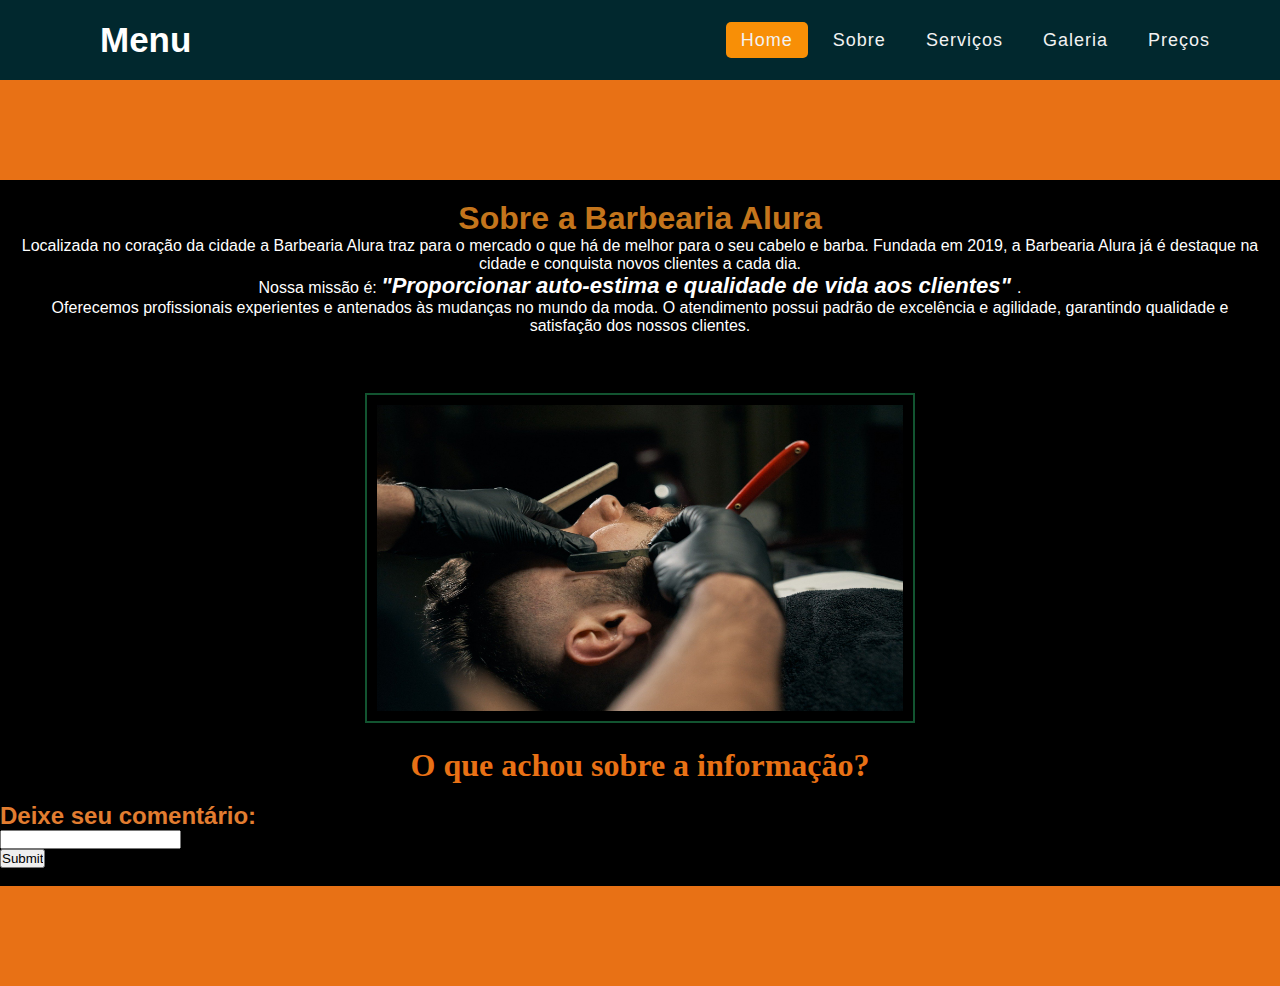
<file: index.html>
<!DOCTYPE html>
<html lang="pt-br">
<head>
	<meta charset="UTF-8">
	<meta http-equiv="X-UA-Compatible" content="IE=edge">
	<meta name="viewport" content="width=device-width, initial-scale=1.0">
	<title> GLUB-    GLUB </title>
	<link rel="stylesheet" href="style.css">
</head>
<body>
	<nav>
        <div class="logo"> Menu </div>

        <div class="menu-btn">
            <i class="fa fa-bars fa-2x" onclick="menuShow()"></i>
        </div>

        <ul>
            <li> <a href="#" class="active"> Home </a> </li>
            <li> <a href="#"> Sobre</a> </li>
            <li> <a href="#"> Serviços</a> </li>
            <li> <a href="#"> Galeria</a> </li>
            <li> <a href="#"> Preços</a> </li>
        </ul>
    </nav>
    <script src="main.js"></script>

	<header>

	</header>
	
	<main>
	<h1 style="color:#c4751c"> <b> Sobre a Barbearia Alura</b> </h1>

	<p>Localizada no coração da cidade a Barbearia Alura traz para o mercado o que há de melhor para o seu cabelo e barba. Fundada em 2019, a Barbearia Alura já é destaque na cidade e conquista novos clientes a cada dia.</p>

	<p>Nossa missão é: <b> <i> "Proporcionar auto-estima e qualidade de vida aos clientes" </i> </b>.</p>

	<p>Oferecemos profissionais experientes e antenados às mudanças no mundo da moda. O atendimento possui padrão de excelência e agilidade, garantindo qualidade e satisfação dos nossos clientes.</p> 
 
	 
</main>

Veja a imagem a baixo:
<br>
<center> <img src="barba.jpg" id="imgofc"> </center>

<h1>O que achou sobre a informação?</h1>
,<h2>Deixe seu comentário:</h2>
  <form >
	<input type="text" id="n2"> 
  <br>
  <input type="submit" id="nn" placeholder="ENVIAR">
</form>
<br>


<footer>

	</footer>
</body>
</file>
<file: style.css>
@import url('https://fonts.googleapis.com/css2?family=Silkscreen&display=swap');
    p {
    text-align: center;
    color: #ffffff;
}
h1 {
    text-align: center;
    font-family: 'Times New Roman', Times, serif;
    color: #E87115;
}
main {
    background: #000000;
    padding: 20px;
    font-family: Arial, Helvetica, sans-serif;
}
i {
    font-size: 22px;
}
header, footer {
	background: #E87115;
	padding: 50px;
}
#imgofc {
    width: 550px;
    height: 330px;
    border: 2px solid #25ac627c;
    padding: 10px;
    margin: 20px;
    box-shadow: #E87115;
}
body {
    background-color: #000000;
}
h2 {
    color: #e27d30;
}
#nn {
    cursor: pointer; <nav>
    @import url('https://fonts.googleapis.com/css2?family=Poppins:ital,wght@0,300;0,400;0,500;1,200;1,300;1,400&display=swap');}
*{
    margin: 0;
    padding: 0;
    box-sizing: border-box;
    font-family: 'Poppins', sans-serif;
}
nav{
    display: flex;
    height: 80px;
    width: 100%;
    background-color: #01282e;
    align-items: center;
    justify-content: space-between;
    padding: 0 50px 0 100px;
    flex-wrap: wrap;
}
nav .logo{
    color: white;
    font-size: 35px;
    font-weight: 600;
}
nav ul{
    display: flex;
    flex-wrap: wrap;
    list-style: none;
}

nav ul li{
    margin: 0 5px;
}

nav ul li a{
    color: #f2f2f2;
    text-decoration: none;
    font-size: 18px;
    font-weight: 500;
    padding: 8px 15px;
    border-radius: 5px;
    letter-spacing: 1px;
    transition: all 0.3s ease;
}
nav ul li a.active,
nav ul li a:hover{
    background: #f88f06;
}

nav .menu-btn i{
    color: #fff;
    cursor: pointer;
    display: none;
}
@media (max-width: 920px) {
    nav .menu-btn i{
        display: block;
    }
    nav ul{
        position: fixed;
        top: 80px;
        left: -100%;
        background-color: #003840;
        height: 100vh;
        width: 100%;
        text-align: center;
        display: block;
        transition: all 0.3s ease;
    }
    nav ul.open{
        left: 0;
    }
    nav ul li{
        width: 100%;
        margin: 50px 0;
    }
    nav ul li a {
        font-size: 23px;
    }
    nav ul li a.active,
    nav ul li a:hover{
        background: none;
        color: #f88f06;
    }   
}
</file>
